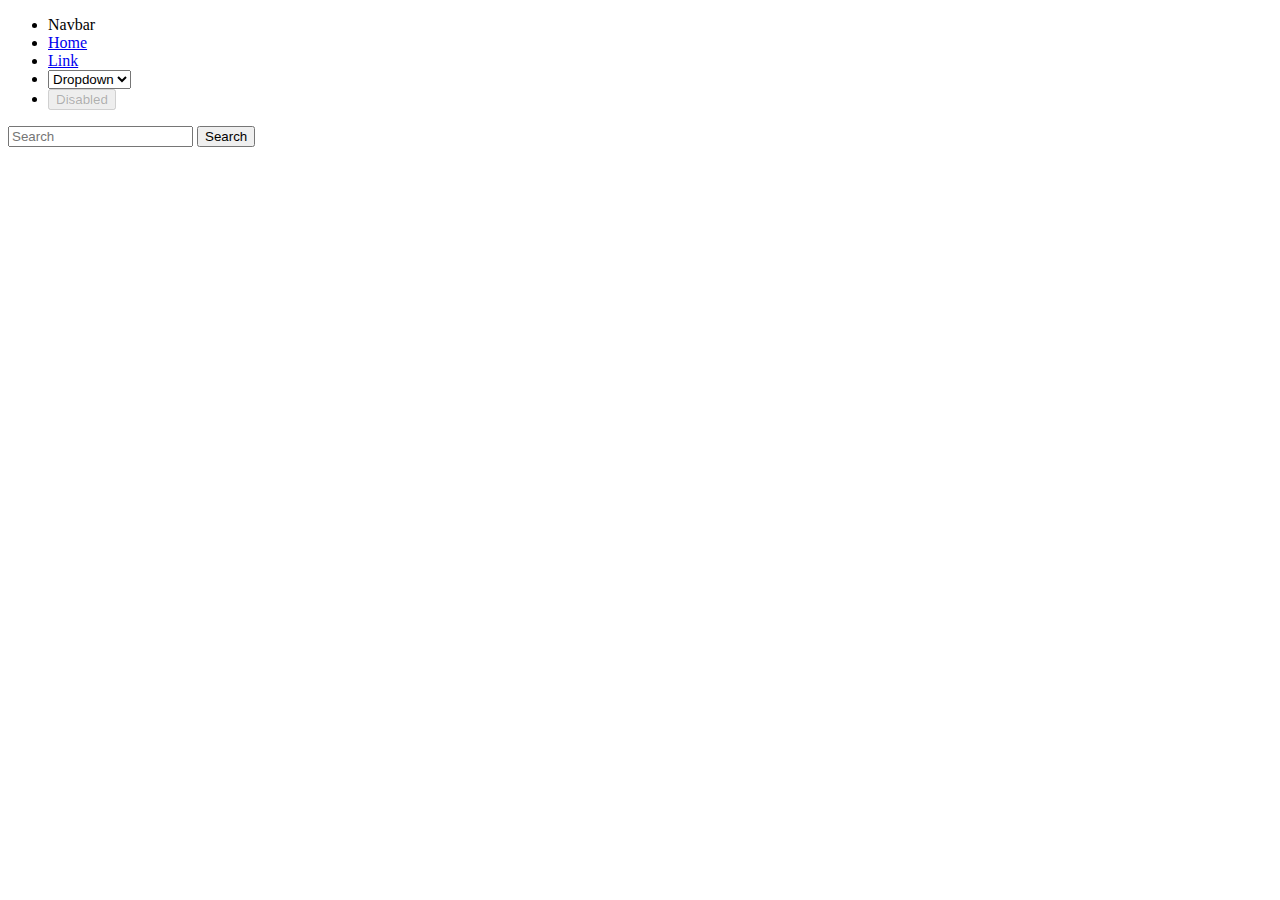
<file: navbar.html>
<!DOCTYPE html>
<html lang="en">

<head>
  <meta charset="UTF-8">
  <meta http-equiv="X-UA-Compatible" content="IE=edge">
  <meta name="viewport" content="width=device-width, initial-scale=1.0">
  <link rel="stylesheet" href="style.css">
  <title>Navbar</title>
</head>

<body>
  <nav>
    <div class="links">
      <ul>
        <li class="nav">Navbar</li>
        <li><a href="#">Home</a></li>
        <li><a href="#">Link</a></li>
        <li><select class="dropdown-btn">
            <option value="dpd">Dropdown</option>
            <option value="option1">Option1</option>
            <option value="option2">Option2</option>
            <option value="option3">Option3</option>
          </select>
        </li>
        <li><button disabled>Disabled</button></li>
      </ul>
      <form class="right" action="#">
        <input type="text" placeholder="Search" name="search">
        <button type="submit">Search</button>
      </form>
      <div class="hamburger-menu">
        <span></span>
        <span></span>
        <span></span>
      </div>
    </div>

  </nav>

</body>

</html>
</file>
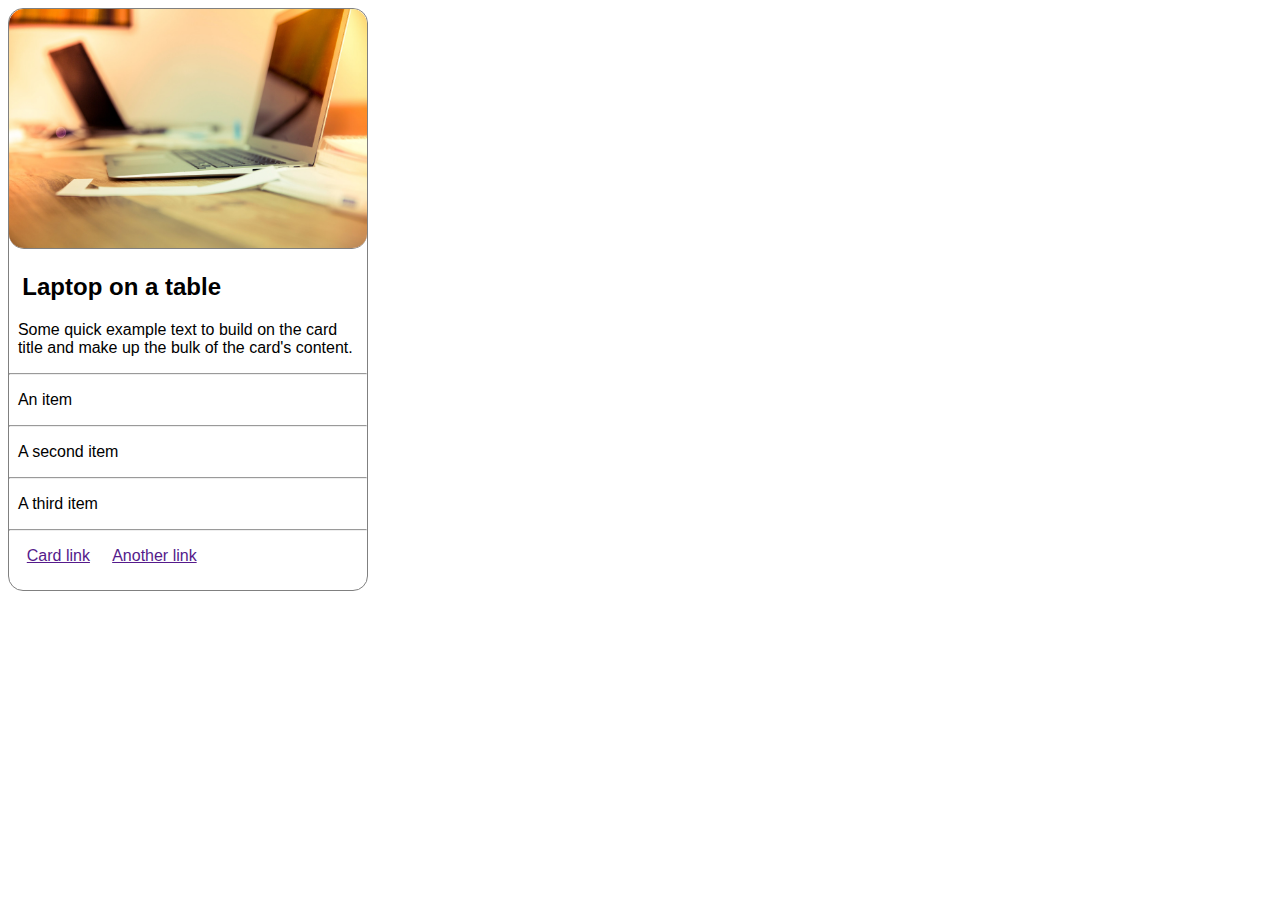
<file: 04 Card/card.html>
<!DOCTYPE html>
<html lang="en">
<head>
    <meta charset="UTF-8">
    <meta http-equiv="X-UA-Compatible" content="IE=edge">
    <meta name="viewport" content="width=device-width, initial-scale=1.0">
    <link rel="stylesheet" href="style.css">
    <title>Card</title>
</head>

<body>
  <header>
    <img src="example.jpg" alt="laptop on a wooden table"  width="525" height="350">
  </header>
  <main>
    <h2>Laptop on a table</h2>
    <p>Some quick example text to build on the card title and make up the bulk of the card's content.</p>
    <hr>
    <p>An item</p>
    <hr>
    <p>A second item</p>
    <hr>
    <p>A third item</p>
    <hr>
  </main>
  <footer>
    <p><a href="">Card link</a> <a href="">Another link</a></p>
  </footer>
</body>
</html>
</file>
<file: style.css>
body {
    color: black;
    font-family: 'Open_Sans'
}

p {
    display: inline;
}

i {
    padding-top: 15px;
    padding-left: 8px
}

i:first-child {
    padding-left: 18px;
}

.container {
    display: flex;
    flex-direction: row;
    gap: 20px;
    justify-content: center;
    flex-wrap: wrap;
}

.card {
    display: flex;
    flex-direction: column;
    width: 280px;
    justify-content: space-around;
    align-items: center;
    gap: 0px;
    border-radius: 20px;
    background: linear-gradient(grey, white);
    box-shadow: 0px 3px #cccccc;

}

.top {
    display: flex;
    flex-direction: row;
    justify-content: flex-start;
    align-items: center;
    width: 100%;
}

.nome {
    line-height: 0;
    margin: 8px;
    font-size: 18px;
}

.data {
    margin: 8px;
    line-height: 0;
    font-size: 15px;
    color: #d7d7d7;
}

.circle {
    flex: 1;
}

.circle img {
    margin-top: 4px;
    border-radius: 50%;
    margin-left: 8px;
}

.center {
    flex: 4;
    display: flex;
    flex-direction: column;
    justify-content: center;
}


.dots {
    flex: 1;
    font-size: 35px;
    text-align: center;
    font-weight: 550;
}

.social {
    flex: 1;
    width: 100%
}

.bottom {
    font-size: 15px;
    padding: 10px;
    padding-bottom: 30px;
    text-align: justify;
}

.gatto {
    font-weight: 599;
    color: black;
}

@media screen and (max-width: 768px) {
    .container {
        justify-content: flex-start;
    }
}

@media screen and (max-width: 375px) {
    .container {
        flex-direction: column;
        align-items: center;
    }
}
</file>
<file: 04 Card/style.css>
body {
    border: 1px solid gray;
    border-radius: 15px;
    width: 28%;
    font-family: Helvetica;
}

img {
    border-radius: 15px;
    width: 100%;
    height: 100%;
    border-bottom: 1px solid gray;

}

h2, p, a {
    padding-left: 1ch;
    padding-right: 1ch;
}

footer {
    padding-bottom: 1ch;
}
</file>
